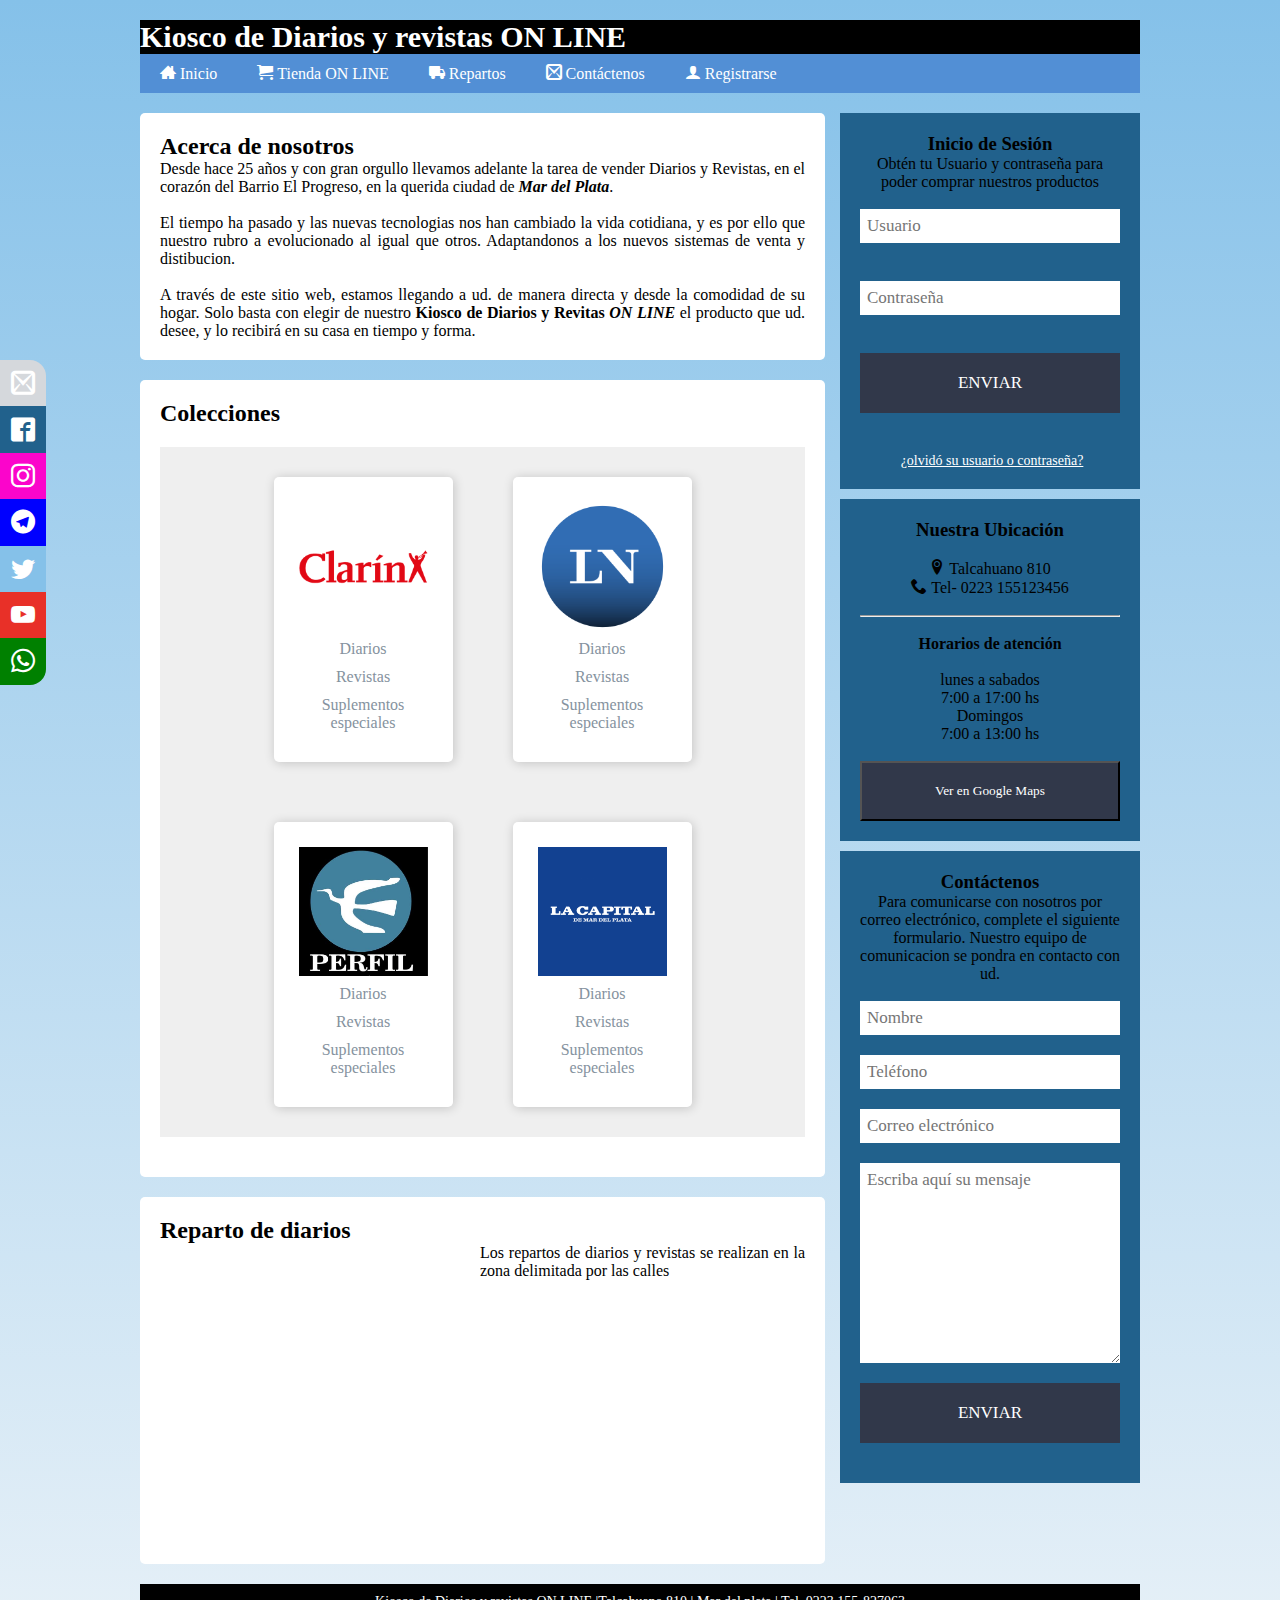
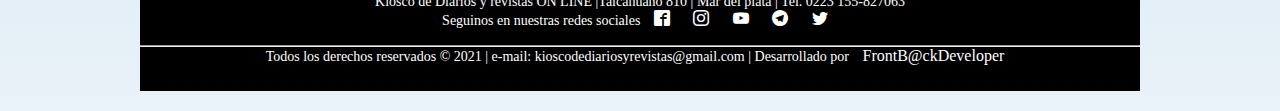
<file: index.html>
<!DOCTYPE html>
<html lang="en">
<head>
	<meta charset="UTF-8">
	<title>Kiosko virtual</title>
	<link rel="stylesheet" href="font.css">
	<link rel="stylesheet" type="text/css" href="estilos.css">
</head>
<body>
	<header>
		
		<div class="titulo">
			<h1>Kiosco de Diarios y revistas ON LINE</h1>
		</div>	
		<nav>
			<ul>
			    <li><a href="#reseña-historica"><span class="icon-home3"></span> Inicio</a></li>
			    <li><a href="#colecciones"><span class="icon-cart"></span> Tienda ON LINE</a></li>
			    <li><a href="#repartos"><span class="icon-truck"></span> Repartos</a></li>
			    <li><a href="#contacto"><span class="icon-mail2"></span> Contáctenos</a></li>
			    <li><a href="login.html"><span class="icon-user"></span> Registrarse</a></li>

			</ul>
		</nav>
		
	</header>
	<section>
		<div class="social-bar">
			<a href="mailto:gustavodbeltran@gmail.com" class="icon icon-mail2"  target="_blank"></a>
			<a href="https://es-la.facebook.com/" class="icon icon-facebook2"  target="_blank"></a>
			<a href="https://www.instagram.com/?hl=es" class="icon icon-instagram"target="_blank"></a>
			<a href="https://www.youtube.com/" class="icon icon-telegram"  target="_blank"></a>
			<a href="https://www.youtube.com/" class="icon icon-twitter"  target="_blank"></a>
			<a href="https://www.youtube.com/" class="icon icon-youtube"  target="_blank"></a>
			<a href="https://web.whatsapp.com/" class="icon icon-whatsapp"  target="_blank"></a>
		</div>
	</section>

	<section class="main">
		<section class="articles">
			<article id="reseña-historica">
				<h2>Acerca de nosotros</h2>
				<p>Desde hace 25 años y con gran orgullo llevamos adelante la tarea de vender Diarios y Revistas, en el corazón del Barrio El Progreso, en la querida ciudad de <strong><em>Mar del Plata</em></strong>.</p><br>
				<p>El tiempo ha pasado y las nuevas tecnologias nos han cambiado la vida cotidiana, y es por ello 
				que nuestro rubro a evolucionado al igual que otros. Adaptandonos a los nuevos sistemas de venta y distibucion.</p><br>
				<p>A través de este sitio web, estamos llegando a ud. de manera directa y desde la comodidad de su hogar. Solo basta con elegir de nuestro <strong>Kiosco de Diarios y Revitas <em>ON LINE</em></strong> el producto que ud. desee, y lo recibirá en su casa en tiempo y forma.</p>
			</article>

			<article id="colecciones">
				<h2>Colecciones</h2>
				<div class="contenedor">
					<div class="tarjeta">
						<a href="clarin.html"><img id="clarin" src="imagenes/logos/logo-clarin.png" alt="Logo editorial"></a>
						
						<ul>
							<li>Diarios</li>
							<li>Revistas</li>
							<li>Suplementos especiales</li>
						</ul>
					</div>
					
					<div class="tarjeta">
						<a href="lanacion.html"><img id="la-nacion" src="imagenes/logos/logo-la-nacion.png"  alt="Logo editorial"></a>
					 	
					 	<ul>
							<li>Diarios</li>
							<li>Revistas</li>
							<li>Suplementos especiales</li>
						</ul>
					</div>

					<div class="tarjeta">
						<a href="perfil.html"><img id="perfil" src="imagenes/logos/logo-perfil.png" alt="Logo editorial"></a>
						
						<ul>
							<li>Diarios</li>
							<li>Revistas</li>
							<li>Suplementos especiales</li>
						</ul>
					</div>	

					<div class="tarjeta">
						<a href="lacapital.html"><img id="otra" src="imagenes/logos/lacapitalmdp.png" alt="Logo editorial"></a>
						
						<ul>
							<li>Diarios</li>
							<li>Revistas</li>
							<li>Suplementos especiales</li>
						</ul>
					</div>		
				</div>
			</article>
				
			<article id="repartos">
				<h2>Reparto de diarios</h2>
				<div class="mapa"><iframe src="https://www.google.com/maps/embed?pb=!1m18!1m12!1m3!1d3142.7952784592476!2d-57.57478438467501!3d-38.028551879713945!2m3!1f0!2f0!3f0!3m2!1i1024!2i768!4f13.1!3m3!1m2!1s0x9584de8dae83ab73%3A0x422f6598121aa01e!2sTalcahuano%20810%2C%20B7608BMR%20Mar%20del%20Plata%2C%20Provincia%20de%20Buenos%20Aires!5e0!3m2!1ses-419!2sar!4v1635591269190!5m2!1ses-419!2sar" width="400" height="300" style="border:0;" allowfullscreen="" loading="lazy"></iframe>
					<p>Los repartos de diarios y revistas se realizan en la zona delimitada por las calles </p></div>
				
			</article>

		</section>

			
		<aside class="principal">
			<div class="formulario">
			<h3>Inicio de Sesión</h3>
			<p>Obtén tu Usuario y contraseña para poder comprar nuestros productos</p><br>
				<form action="" method="post">
		        	<input type="text" name="Usuario" id="usuario" placeholder="Usuario">
		        	<label for="usuario"></label>
		        	<input type="password" name="contraseña" id="contrasenia" placeholder="Contraseña">
		        	<label for="contrasenia"></label>
		        	<input type="button" value="ENVIAR" id="boton"><br>
		        	<label for="boton"></label>
		        	<a id="link-inicio-de-sesion" href="">¿olvidó su usuario o contraseña?</a>
      			 </form>
    		</div>
			
		</aside>
		<aside id="ubicacion">
			<h3>Nuestra Ubicación</h3><br>
			<p><span class="icon-location2"></span> Talcahuano 810</p>
			<p><span class="icon-phone"></span> Tel- 0223 155123456</p><br><hr><br>
			<h4>Horarios de atención</h4><br>
			<p>lunes a sabados</p>
			<p>7:00 a 17:00 hs</p>
			<p>Domingos</p>
			<p>7:00 a 13:00 hs</p><br>
			<button><a href="https://goo.gl/maps/U3btjPP51TxRwu1b6" target="_blank">Ver en Google Maps</a></button><br>
		</aside>

		<aside id="contacto">
			<div class="formulario">
			<h3>Contáctenos</h3>
			<p>Para comunicarse con nosotros por correo electrónico, complete el siguiente formulario. Nuestro equipo de comunicacion se pondra en contacto con ud.</p><br>
				<form action="">
		        	<input type="text" name="Nombre" placeholder="Nombre">
		        	<input type="text" name="Telefono" placeholder="Teléfono">
		        	<input type="email" name="Correo" placeholder="Correo electrónico">
		        	<textarea name="mensaje" placeholder="Escriba aquí su mensaje" cols="30" rows="10"></textarea>
		        	<input type="button" value="ENVIAR" id="boton">

      			 </form>
    		</div>
		</aside>
	</section>
	
	<footer>
	<p class="piedepagina">Kiosco de Diarios y revistas ON LINE |Talcahuano 810 | Mar del plata | Tel. 0223 155-827063</p>
	<p>Seguinos en nuestras redes sociales 
			<a href="https://es-la.facebook.com/"><span class="icon-facebook2" target="_blank"></span></a>
			<a href="https://www.instagram.com/?hl=es"><span class="icon-instagram" target="_blank"></span></a>
			<a href="https://www.youtube.com/"><span class="icon-youtube" target="_blank"></span></a>
			<a href="https://www.youtube.com/"><span class="icon-telegram"  target="_blank"></span></a>
			<a href="https://www.youtube.com/"><span class="icon-twitter"  target="_blank"></span></a><br><br><hr>
	  Todos los derechos reservados &#169 2021 | e-mail: kioscodediariosyrevistas@gmail.com | Desarrollado por <a href="#">FrontB@ckDeveloper</a>
	</p><br>
	</footer>

</body>
</html>
</file>
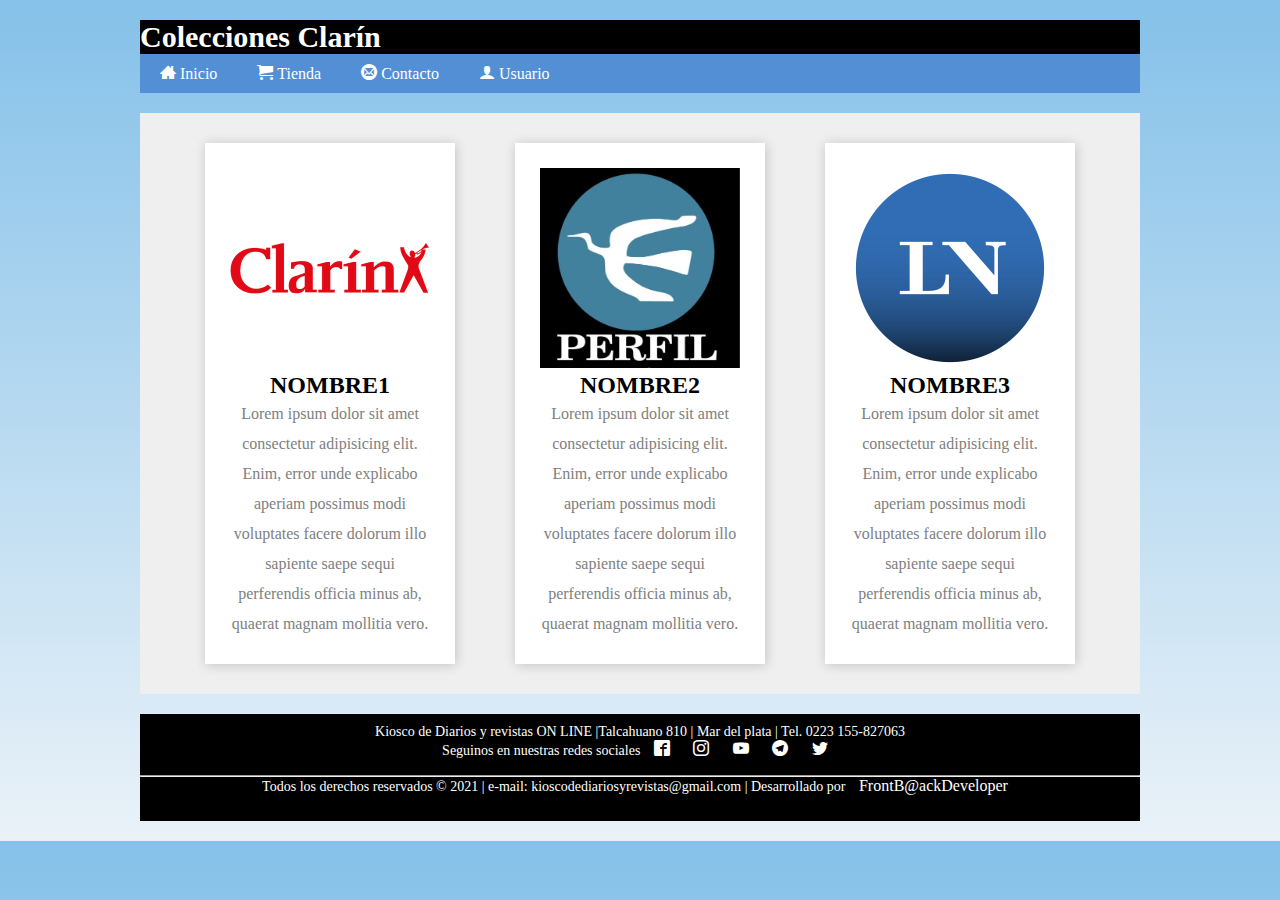
<file: clarin.html>
<!DOCTYPE html>
<html lang="en">
<head>
	<meta charset="UTF-8">
	<meta name="viewport" content="width=device-width, initial-scale=1.0">
	<link rel="stylesheet" href="font.css">
	<link rel="stylesheet" href="estilos.css">
	<title>Colecciones Clarin</title>
</head>
<body>
	<header>
		<div class="titulo">
			<h1>Colecciones Clarín</h1>
		</div>	
		<nav>
			<ul>
			    <li><a href="index.html"><span class="icon-home3"></span> Inicio</a></li>
			    <li><a href="#"><span class="icon-cart"></span> Tienda</a></li>
			    <li><a href="#"><span class="icon-mail4"></span> Contacto</a></li>
			    <li><a href="#"><span class="icon-user"></span> Usuario</a></li>
			</ul>
		</nav>
	</header>

	<section id="tarjeta-colecciones">
		<div class="tarjeta-colecciones">
			<img src="imagenes/logos/logo-clarin.png" alt="Logotipo Clarin">
			<h2 class="colecciones">NOMBRE1</h2>
			<p class="parrafo-colecciones">Lorem ipsum dolor sit amet consectetur adipisicing elit. Enim, error unde explicabo aperiam possimus modi voluptates facere dolorum illo sapiente saepe sequi perferendis officia minus ab, quaerat magnam mollitia vero.</p>	
		</div>
		
		<div class="tarjeta-colecciones">
			<img src="imagenes/logos/logo-perfil.png" alt="Logotipo Perfil">
			<h2 class="colecciones">NOMBRE2</h2>
			<p class="parrafo-colecciones">Lorem ipsum dolor sit amet consectetur adipisicing elit. Enim, error unde explicabo aperiam possimus modi voluptates facere dolorum illo sapiente saepe sequi perferendis officia minus ab, quaerat magnam mollitia vero.</p>	
		</div>

		<div class="tarjeta-colecciones">
			<img src="imagenes/logos/logo-la-nacion.png" alt="Logotipo La Nación">
			<h2 class="colecciones">NOMBRE3</h2>
			<p class="parrafo-colecciones">Lorem ipsum dolor sit amet consectetur adipisicing elit. Enim, error unde explicabo aperiam possimus modi voluptates facere dolorum illo sapiente saepe sequi perferendis officia minus ab, quaerat magnam mollitia vero.</p>	
		</div>
		
	</section>

	<footer>
	<p class="piedepagina">Kiosco de Diarios y revistas ON LINE |Talcahuano 810 | Mar del plata | Tel. 0223 155-827063</p>
	<p>Seguinos en nuestras redes sociales 
			<a href="https://es-la.facebook.com/"><span class="icon-facebook2" target="_blank"></span></a>
			<a href="https://www.instagram.com/?hl=es"><span class="icon-instagram" target="_blank"></span></a>
			<a href="https://www.youtube.com/"><span class="icon-youtube" target="_blank"></span></a>
			<a href="https://www.youtube.com/"><span class="icon-telegram"  target="_blank"></span></a>
			<a href="https://www.youtube.com/"><span class="icon-twitter"  target="_blank"></span></a><br><br><hr>
	  Todos los derechos reservados &#169 2021 | e-mail: kioscodediariosyrevistas@gmail.com | Desarrollado por <a href="../portfolio/index.html">FrontB@ackDeveloper</a>
	</p><br>
	</footer>
	
</body>
</html>
</file>
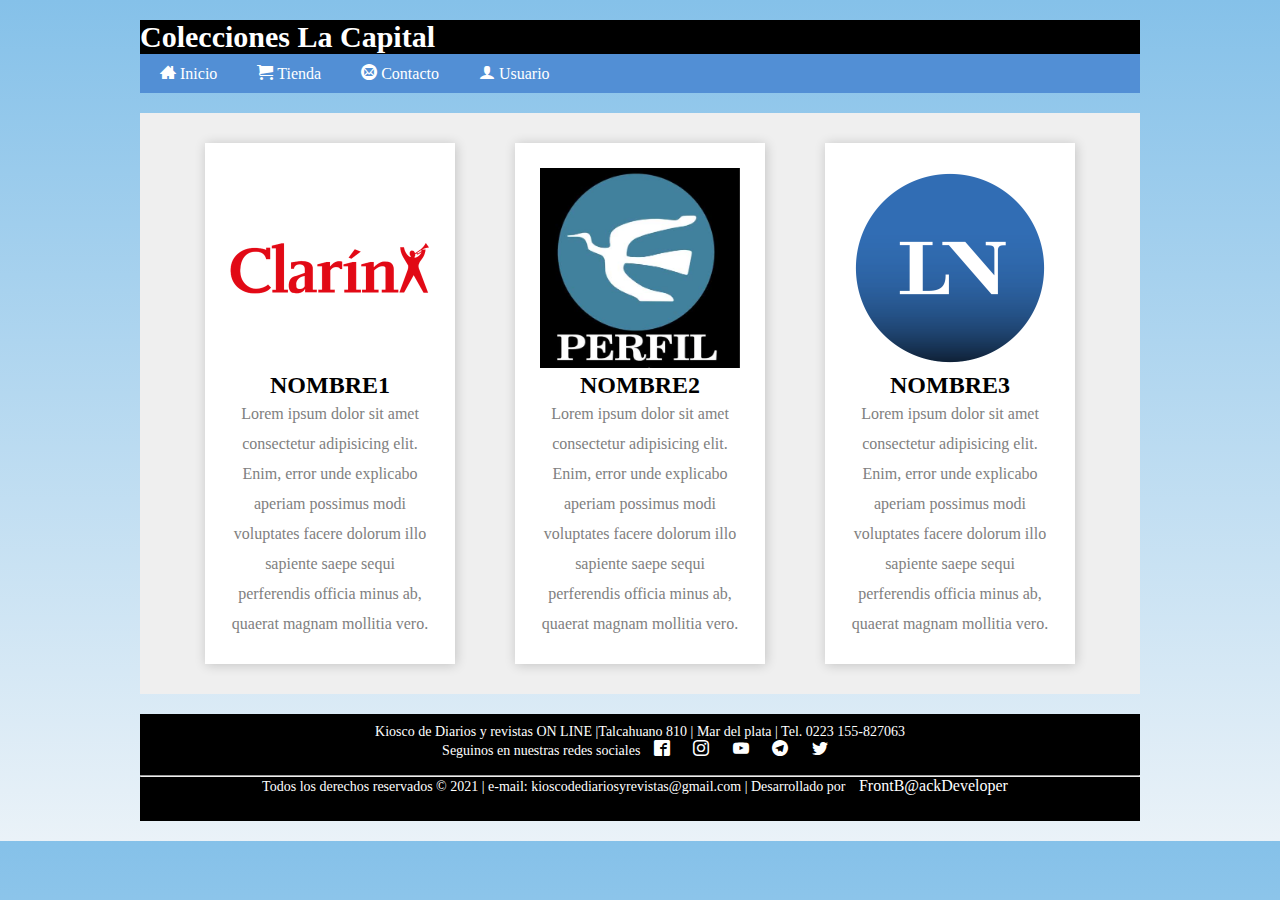
<file: lacapital.html>
<!DOCTYPE html>
<html lang="en">
<head>
	<meta charset="UTF-8">
	<meta name="viewport" content="width=device-width, initial-scale=1.0">
	<link rel="stylesheet" href="font.css">
	<link rel="stylesheet" href="estilos.css">
	<title>Colecciones Clarin</title>
</head>
<body>
	<header>
		<div class="titulo">
			<h1>Colecciones La Capital</h1>
		</div>	
		<nav>
			<ul>
			    <li><a href="index.html"><span class="icon-home3"></span> Inicio</a></li>
			    <li><a href="#"><span class="icon-cart"></span> Tienda</a></li>
			    <li><a href="#"><span class="icon-mail4"></span> Contacto</a></li>
			    <li><a href="#"><span class="icon-user"></span> Usuario</a></li>

			</ul>
		</nav>
	</header>

	<section id="tarjeta-colecciones">
		<div class="tarjeta-colecciones">
			<img src="imagenes/logos/logo-clarin.png" alt="Logotipo Clarin">
			<h2 class="colecciones">NOMBRE1</h2>
			<p class="parrafo-colecciones">Lorem ipsum dolor sit amet consectetur adipisicing elit. Enim, error unde explicabo aperiam possimus modi voluptates facere dolorum illo sapiente saepe sequi perferendis officia minus ab, quaerat magnam mollitia vero.</p>	
		</div>
		
		<div class="tarjeta-colecciones">
			<img src="imagenes/logos/logo-perfil.png" alt="Logotipo Perfil">
			<h2 class="colecciones">NOMBRE2</h2>
			<p class="parrafo-colecciones">Lorem ipsum dolor sit amet consectetur adipisicing elit. Enim, error unde explicabo aperiam possimus modi voluptates facere dolorum illo sapiente saepe sequi perferendis officia minus ab, quaerat magnam mollitia vero.</p>	
		</div>

		<div class="tarjeta-colecciones">
			<img src="imagenes/logos/logo-la-nacion.png" alt="Logotipo La Nación">
			<h2 class="colecciones">NOMBRE3</h2>
			<p class="parrafo-colecciones">Lorem ipsum dolor sit amet consectetur adipisicing elit. Enim, error unde explicabo aperiam possimus modi voluptates facere dolorum illo sapiente saepe sequi perferendis officia minus ab, quaerat magnam mollitia vero.</p>	
		</div>
		
	</section>

	<footer>
	<p class="piedepagina">Kiosco de Diarios y revistas ON LINE |Talcahuano 810 | Mar del plata | Tel. 0223 155-827063</p>
	<p>Seguinos en nuestras redes sociales 
			<a href="https://es-la.facebook.com/"><span class="icon-facebook2" target="_blank"></span></a>
			<a href="https://www.instagram.com/?hl=es"><span class="icon-instagram" target="_blank"></span></a>
			<a href="https://www.youtube.com/"><span class="icon-youtube" target="_blank"></span></a>
			<a href="https://www.youtube.com/"><span class="icon-telegram"  target="_blank"></span></a>
			<a href="https://www.youtube.com/"><span class="icon-twitter"  target="_blank"></span></a><br><br><hr>
	  Todos los derechos reservados &#169 2021 | e-mail: kioscodediariosyrevistas@gmail.com | Desarrollado por <a href="../portfolio/index.html" target="_blank">FrontB@ackDeveloper</a>
	</p><br>
	</footer>
	
</body>
</html>
</file>
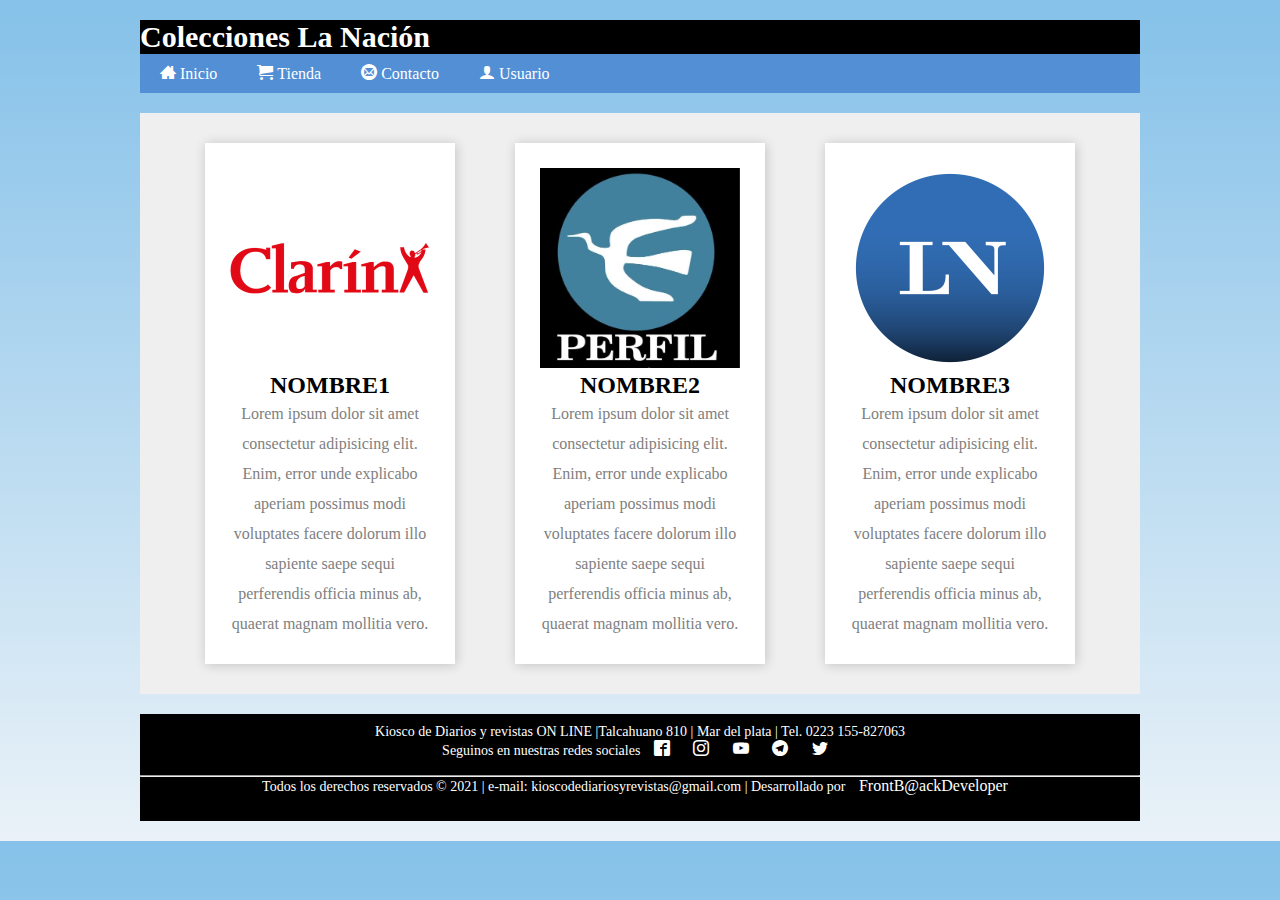
<file: lanacion.html>
<!DOCTYPE html>
<html lang="en">
<head>
	<meta charset="UTF-8">
	<meta name="viewport" content="width=device-width, initial-scale=1.0">
	<link rel="stylesheet" href="font.css">
	<link rel="stylesheet" href="estilos.css">
	<title>Colecciones Clarin</title>
</head>
<body>
	<header>
		<div class="titulo">
			<h1>Colecciones La Nación</h1>
		</div>	
		<nav>
			<ul>
			    <li><a href="index.html"><span class="icon-home3"></span> Inicio</a></li>
			    <li><a href="#"><span class="icon-cart"></span> Tienda</a></li>
			    <li><a href="#"><span class="icon-mail4"></span> Contacto</a></li>
			    <li><a href="#"><span class="icon-user"></span> Usuario</a></li>
			</ul>
		</nav>
	</header>

	<section id="tarjeta-colecciones">
		<div class="tarjeta-colecciones">
			<img src="imagenes/logos/logo-clarin.png" alt="Logotipo Clarin">
			<h2 class="colecciones">NOMBRE1</h2>
			<p class="parrafo-colecciones">Lorem ipsum dolor sit amet consectetur adipisicing elit. Enim, error unde explicabo aperiam possimus modi voluptates facere dolorum illo sapiente saepe sequi perferendis officia minus ab, quaerat magnam mollitia vero.</p>	
		</div>
		
		<div class="tarjeta-colecciones">
			<img src="imagenes/logos/logo-perfil.png" alt="Logotipo Perfil">
			<h2 class="colecciones">NOMBRE2</h2>
			<p class="parrafo-colecciones">Lorem ipsum dolor sit amet consectetur adipisicing elit. Enim, error unde explicabo aperiam possimus modi voluptates facere dolorum illo sapiente saepe sequi perferendis officia minus ab, quaerat magnam mollitia vero.</p>	
		</div>

		<div class="tarjeta-colecciones">
			<img src="imagenes/logos/logo-la-nacion.png" alt="Logotipo La Nación">
			<h2 class="colecciones">NOMBRE3</h2>
			<p class="parrafo-colecciones">Lorem ipsum dolor sit amet consectetur adipisicing elit. Enim, error unde explicabo aperiam possimus modi voluptates facere dolorum illo sapiente saepe sequi perferendis officia minus ab, quaerat magnam mollitia vero.</p>	
		</div>
		
	</section>

	<footer>
	<p class="piedepagina">Kiosco de Diarios y revistas ON LINE |Talcahuano 810 | Mar del plata | Tel. 0223 155-827063</p>
	<p>Seguinos en nuestras redes sociales 
			<a href="https://es-la.facebook.com/"><span class="icon-facebook2" target="_blank"></span></a>
			<a href="https://www.instagram.com/?hl=es"><span class="icon-instagram" target="_blank"></span></a>
			<a href="https://www.youtube.com/"><span class="icon-youtube" target="_blank"></span></a>
			<a href="https://www.youtube.com/"><span class="icon-telegram"  target="_blank"></span></a>
			<a href="https://www.youtube.com/"><span class="icon-twitter"  target="_blank"></span></a><br><br><hr>
	  Todos los derechos reservados &#169 2021 | e-mail: kioscodediariosyrevistas@gmail.com | Desarrollado por <a href="../portfolio/index.html">FrontB@ackDeveloper</a>
	</p><br>
	</footer>
	
</body>
</html>
</file>
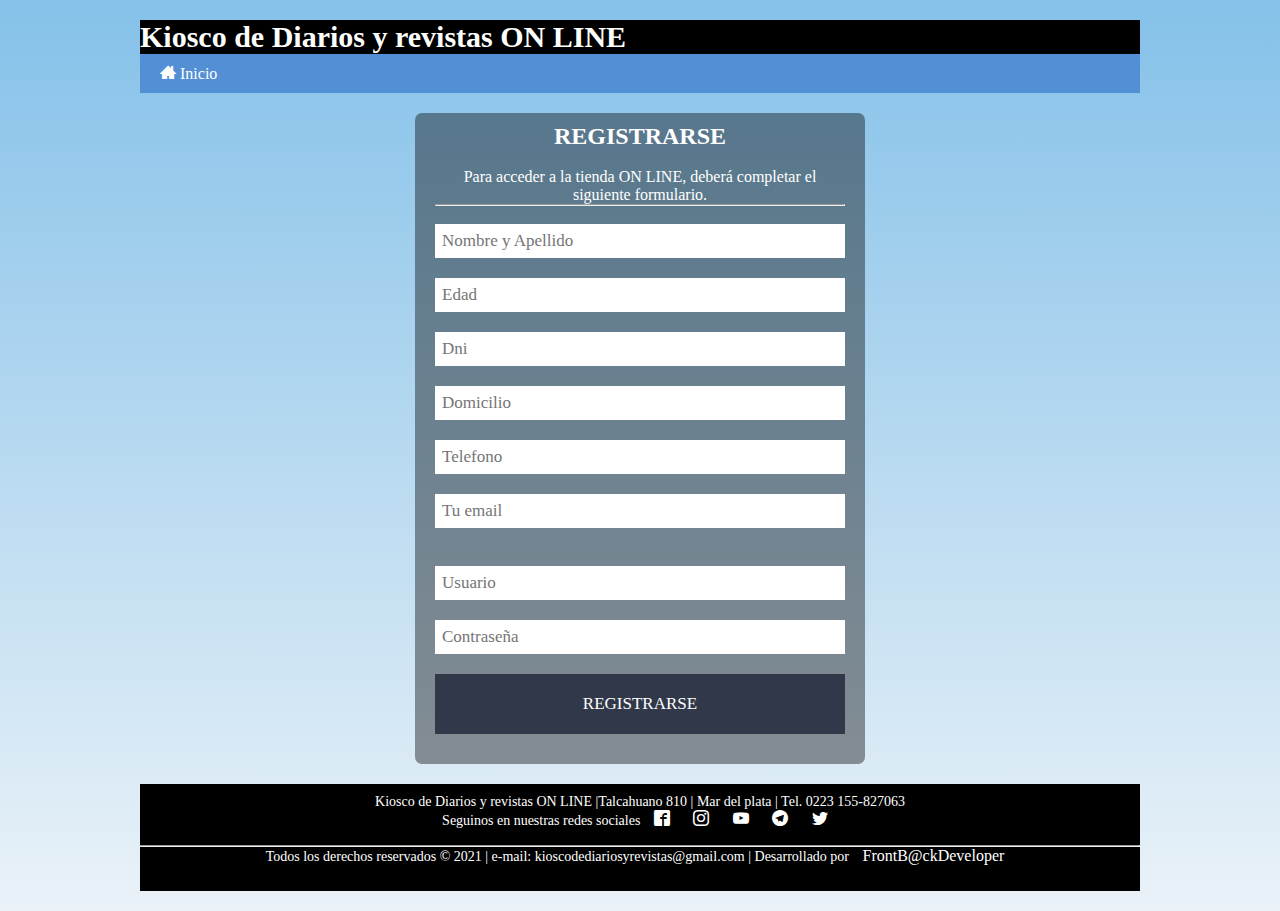
<file: login.html>
<!DOCTYPE html>
<html lang="en">
<head>
	<meta charset="UTF-8">
	<link rel="stylesheet" href="font.css">
	<link rel="stylesheet" href="estilos.css">
	<title>Registrarse</title>
	</head>
<body>
	<header>
		<div class="titulo">
			<h1>Kiosco de Diarios y revistas ON LINE</h1>
		</div>	
		<nav>
			<ul>
			    <li><a href="index.html"><span class="icon-home3"></span> Inicio</a></li>			  
			</ul>
		</nav>
		
	</header>
		
	<div class="contenedor-login" id="contenedor-login">
		<h2 class="titulologin">REGISTRARSE</h2><br>
		<p class="parrafologin">Para acceder a la tienda ON LINE, deberá completar el siguiente formulario.</p>
		<hr><br>
        <form action="" method="post">
        	<input  type="text" name="Nombre" placeholder="Nombre y Apellido">
        	<input  type="text" name="Edad" placeholder="Edad">
        	<input  type="text" name="Dni" placeholder="Dni">
        	<input  type="text" name="Domicilio" placeholder="Domicilio">
        	<input  type="text" name="Telefono" placeholder="Telefono">
        	<input  type="email" name="Correo" placeholder="Tu email">   <br>
        	<input  type="text" name="Usuario" placeholder="Usuario">
        	<input  type="password" name="Pasword" placeholder="Contraseña">
        	
        	<input type="button" value="REGISTRARSE" id="boton">
        </form>
	</div>
	
	<footer>
	<p class="piedepagina">Kiosco de Diarios y revistas ON LINE |Talcahuano 810 | Mar del plata | Tel. 0223 155-827063</p>
	<p>Seguinos en nuestras redes sociales 
			<a href="https://es-la.facebook.com/"><span class="icon-facebook2" target="_blank"></span></a>
			<a href="https://www.instagram.com/?hl=es"><span class="icon-instagram" target="_blank"></span></a>
			<a href="https://www.youtube.com/"><span class="icon-youtube" target="_blank"></span></a>
			<a href="https://www.youtube.com/"><span class="icon-telegram"  target="_blank"></span></a>
			<a href="https://www.youtube.com/"><span class="icon-twitter"  target="_blank"></span></a><br><br><hr>
	  Todos los derechos reservados &#169 2021 | e-mail: kioscodediariosyrevistas@gmail.com | Desarrollado por <a href="#">FrontB@ckDeveloper</a>
	</p><br>
	</footer>
</body>
</html>
</file>
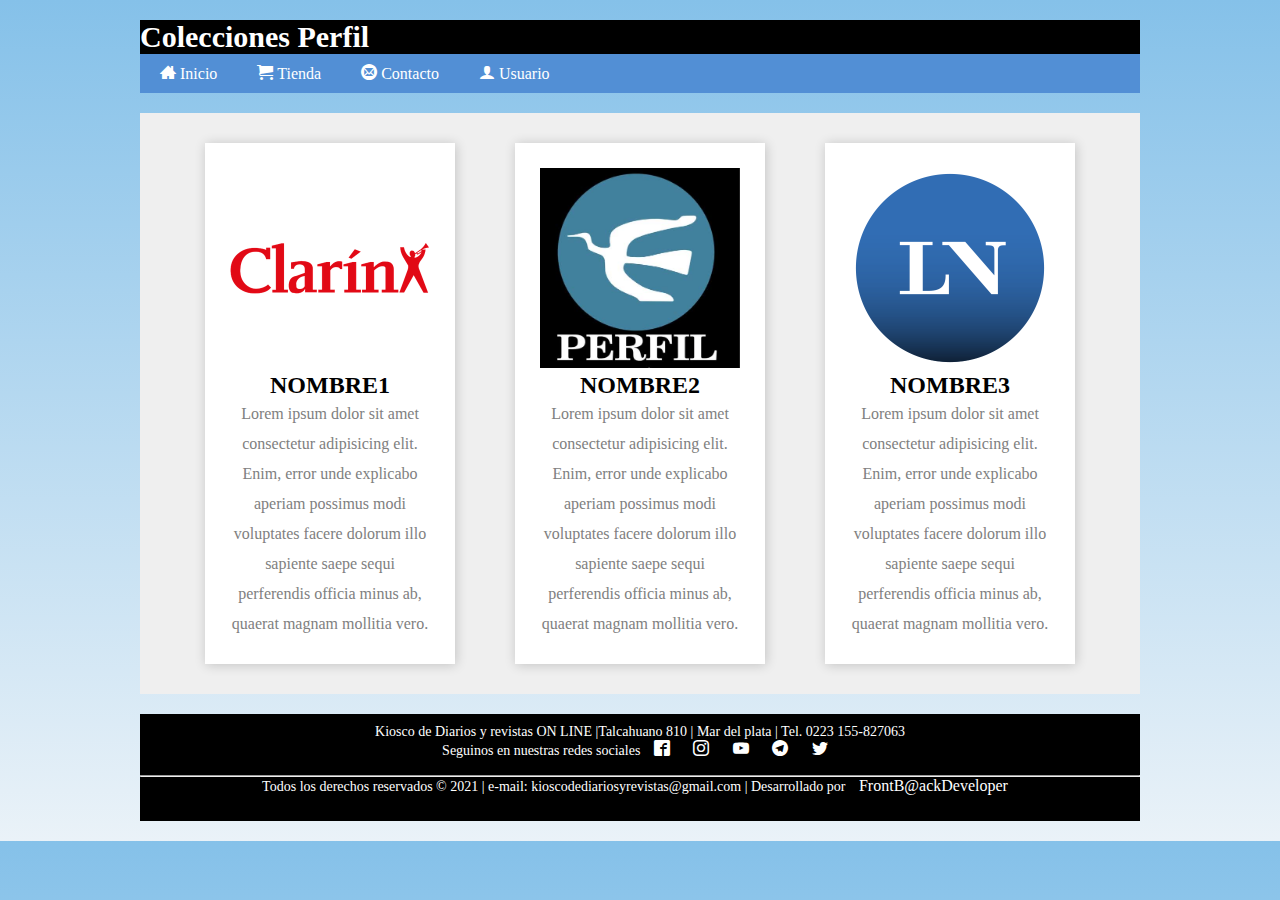
<file: perfil.html>
<!DOCTYPE html>
<html lang="en">
<head>
	<meta charset="UTF-8">
	<meta name="viewport" content="width=device-width, initial-scale=1.0">
	<link rel="stylesheet" href="font.css">
	<link rel="stylesheet" href="estilos.css">
	<title>Colecciones Clarin</title>
</head>
<body>
	<header>
		<div class="titulo">
			<h1>Colecciones Perfil</h1>
		</div>	
		<nav>
			<ul>
			    <li><a href="index.html"><span class="icon-home3"></span> Inicio</a></li>
			    <li><a href="#"><span class="icon-cart"></span> Tienda</a></li>
			    <li><a href="#"><span class="icon-mail4"></span> Contacto</a></li>
			    <li><a href="#"><span class="icon-user"></span> Usuario</a></li>
			</ul>
		</nav>
	</header>

	<section id="tarjeta-colecciones">
		<div class="tarjeta-colecciones">
			<img src="imagenes/logos/logo-clarin.png" alt="Logotipo Clarin">
			<h2 class="colecciones">NOMBRE1</h2>
			<p class="parrafo-colecciones">Lorem ipsum dolor sit amet consectetur adipisicing elit. Enim, error unde explicabo aperiam possimus modi voluptates facere dolorum illo sapiente saepe sequi perferendis officia minus ab, quaerat magnam mollitia vero.</p>	
		</div>
		
		<div class="tarjeta-colecciones">
			<img src="imagenes/logos/logo-perfil.png" alt="Logotipo Perfil">
			<h2 class="colecciones">NOMBRE2</h2>
			<p class="parrafo-colecciones">Lorem ipsum dolor sit amet consectetur adipisicing elit. Enim, error unde explicabo aperiam possimus modi voluptates facere dolorum illo sapiente saepe sequi perferendis officia minus ab, quaerat magnam mollitia vero.</p>	
		</div>

		<div class="tarjeta-colecciones">
			<img src="imagenes/logos/logo-la-nacion.png" alt="Logotipo La Nación">
			<h2 class="colecciones">NOMBRE3</h2>
			<p class="parrafo-colecciones">Lorem ipsum dolor sit amet consectetur adipisicing elit. Enim, error unde explicabo aperiam possimus modi voluptates facere dolorum illo sapiente saepe sequi perferendis officia minus ab, quaerat magnam mollitia vero.</p>	
		</div>
		
	</section>

	<footer>
	<p class="piedepagina">Kiosco de Diarios y revistas ON LINE |Talcahuano 810 | Mar del plata | Tel. 0223 155-827063</p>
	<p>Seguinos en nuestras redes sociales 
			<a href="https://es-la.facebook.com/"><span class="icon-facebook2" target="_blank"></span></a>
			<a href="https://www.instagram.com/?hl=es"><span class="icon-instagram" target="_blank"></span></a>
			<a href="https://www.youtube.com/"><span class="icon-youtube" target="_blank"></span></a>
			<a href="https://www.youtube.com/"><span class="icon-telegram"  target="_blank"></span></a>
			<a href="https://www.youtube.com/"><span class="icon-twitter"  target="_blank"></span></a><br><br><hr>
	  Todos los derechos reservados &#169 2021 | e-mail: kioscodediariosyrevistas@gmail.com | Desarrollado por <a href="../portfolio/index.html">FrontB@ackDeveloper</a>
	</p><br>
	</footer>
	
</body>
</html>
</file>
<file: font.css>
@font-face {
  font-family: 'icomoon';
  src:  url('fonts/icomoon.eot?ar2jnz');
  src:  url('fonts/icomoon.eot?ar2jnz#iefix') format('embedded-opentype'),
    url('fonts/icomoon.ttf?ar2jnz') format('truetype'),
    url('fonts/icomoon.woff?ar2jnz') format('woff'),
    url('fonts/icomoon.svg?ar2jnz#icomoon') format('svg');
  font-weight: normal;
  font-style: normal;
  font-display: block;
}

[class^="icon-"], [class*=" icon-"] {
  /* use !important to prevent issues with browser extensions that change fonts */
  font-family: 'icomoon' !important;
  speak: never;
  font-style: normal;
  font-weight: normal;
  font-variant: normal;
  text-transform: none;
  line-height: 1;

  /* Better Font Rendering =========== */
  -webkit-font-smoothing: antialiased;
  -moz-osx-font-smoothing: grayscale;
}

.icon-home:before {
  content: "\e900";
}
.icon-home2:before {
  content: "\e901";
}
.icon-home3:before {
  content: "\e902";
}
.icon-office:before {
  content: "\e903";
}
.icon-newspaper:before {
  content: "\e904";
}
.icon-pencil:before {
  content: "\e905";
}
.icon-pencil2:before {
  content: "\e906";
}
.icon-quill:before {
  content: "\e907";
}
.icon-pen:before {
  content: "\e908";
}
.icon-blog:before {
  content: "\e909";
}
.icon-eyedropper:before {
  content: "\e90a";
}
.icon-droplet:before {
  content: "\e90b";
}
.icon-paint-format:before {
  content: "\e90c";
}
.icon-image:before {
  content: "\e90d";
}
.icon-images:before {
  content: "\e90e";
}
.icon-camera:before {
  content: "\e90f";
}
.icon-headphones:before {
  content: "\e910";
}
.icon-music:before {
  content: "\e911";
}
.icon-play:before {
  content: "\e912";
}
.icon-film:before {
  content: "\e913";
}
.icon-video-camera:before {
  content: "\e914";
}
.icon-dice:before {
  content: "\e915";
}
.icon-pacman:before {
  content: "\e916";
}
.icon-spades:before {
  content: "\e917";
}
.icon-clubs:before {
  content: "\e918";
}
.icon-diamonds:before {
  content: "\e919";
}
.icon-bullhorn:before {
  content: "\e91a";
}
.icon-connection:before {
  content: "\e91b";
}
.icon-podcast:before {
  content: "\e91c";
}
.icon-feed:before {
  content: "\e91d";
}
.icon-mic:before {
  content: "\e91e";
}
.icon-book:before {
  content: "\e91f";
}
.icon-books:before {
  content: "\e920";
}
.icon-library:before {
  content: "\e921";
}
.icon-file-text:before {
  content: "\e922";
}
.icon-profile:before {
  content: "\e923";
}
.icon-file-empty:before {
  content: "\e924";
}
.icon-files-empty:before {
  content: "\e925";
}
.icon-file-text2:before {
  content: "\e926";
}
.icon-file-picture:before {
  content: "\e927";
}
.icon-file-music:before {
  content: "\e928";
}
.icon-file-play:before {
  content: "\e929";
}
.icon-file-video:before {
  content: "\e92a";
}
.icon-file-zip:before {
  content: "\e92b";
}
.icon-copy:before {
  content: "\e92c";
}
.icon-paste:before {
  content: "\e92d";
}
.icon-stack:before {
  content: "\e92e";
}
.icon-folder:before {
  content: "\e92f";
}
.icon-folder-open:before {
  content: "\e930";
}
.icon-folder-plus:before {
  content: "\e931";
}
.icon-folder-minus:before {
  content: "\e932";
}
.icon-folder-download:before {
  content: "\e933";
}
.icon-folder-upload:before {
  content: "\e934";
}
.icon-price-tag:before {
  content: "\e935";
}
.icon-price-tags:before {
  content: "\e936";
}
.icon-barcode:before {
  content: "\e937";
}
.icon-qrcode:before {
  content: "\e938";
}
.icon-ticket:before {
  content: "\e939";
}
.icon-cart:before {
  content: "\e93a";
}
.icon-coin-dollar:before {
  content: "\e93b";
}
.icon-coin-euro:before {
  content: "\e93c";
}
.icon-coin-pound:before {
  content: "\e93d";
}
.icon-coin-yen:before {
  content: "\e93e";
}
.icon-credit-card:before {
  content: "\e93f";
}
.icon-calculator:before {
  content: "\e940";
}
.icon-lifebuoy:before {
  content: "\e941";
}
.icon-phone:before {
  content: "\e942";
}
.icon-phone-hang-up:before {
  content: "\e943";
}
.icon-address-book:before {
  content: "\e944";
}
.icon-envelop:before {
  content: "\e945";
}
.icon-pushpin:before {
  content: "\e946";
}
.icon-location:before {
  content: "\e947";
}
.icon-location2:before {
  content: "\e948";
}
.icon-compass:before {
  content: "\e949";
}
.icon-compass2:before {
  content: "\e94a";
}
.icon-map:before {
  content: "\e94b";
}
.icon-map2:before {
  content: "\e94c";
}
.icon-history:before {
  content: "\e94d";
}
.icon-clock:before {
  content: "\e94e";
}
.icon-clock2:before {
  content: "\e94f";
}
.icon-alarm:before {
  content: "\e950";
}
.icon-bell:before {
  content: "\e951";
}
.icon-stopwatch:before {
  content: "\e952";
}
.icon-calendar:before {
  content: "\e953";
}
.icon-printer:before {
  content: "\e954";
}
.icon-keyboard:before {
  content: "\e955";
}
.icon-display:before {
  content: "\e956";
}
.icon-laptop:before {
  content: "\e957";
}
.icon-mobile:before {
  content: "\e958";
}
.icon-mobile2:before {
  content: "\e959";
}
.icon-tablet:before {
  content: "\e95a";
}
.icon-tv:before {
  content: "\e95b";
}
.icon-drawer:before {
  content: "\e95c";
}
.icon-drawer2:before {
  content: "\e95d";
}
.icon-box-add:before {
  content: "\e95e";
}
.icon-box-remove:before {
  content: "\e95f";
}
.icon-download:before {
  content: "\e960";
}
.icon-upload:before {
  content: "\e961";
}
.icon-floppy-disk:before {
  content: "\e962";
}
.icon-drive:before {
  content: "\e963";
}
.icon-database:before {
  content: "\e964";
}
.icon-undo:before {
  content: "\e965";
}
.icon-redo:before {
  content: "\e966";
}
.icon-undo2:before {
  content: "\e967";
}
.icon-redo2:before {
  content: "\e968";
}
.icon-forward:before {
  content: "\e969";
}
.icon-reply:before {
  content: "\e96a";
}
.icon-bubble:before {
  content: "\e96b";
}
.icon-bubbles:before {
  content: "\e96c";
}
.icon-bubbles2:before {
  content: "\e96d";
}
.icon-bubble2:before {
  content: "\e96e";
}
.icon-bubbles3:before {
  content: "\e96f";
}
.icon-bubbles4:before {
  content: "\e970";
}
.icon-user:before {
  content: "\e971";
}
.icon-users:before {
  content: "\e972";
}
.icon-user-plus:before {
  content: "\e973";
}
.icon-user-minus:before {
  content: "\e974";
}
.icon-user-check:before {
  content: "\e975";
}
.icon-user-tie:before {
  content: "\e976";
}
.icon-quotes-left:before {
  content: "\e977";
}
.icon-quotes-right:before {
  content: "\e978";
}
.icon-hour-glass:before {
  content: "\e979";
}
.icon-spinner:before {
  content: "\e97a";
}
.icon-spinner2:before {
  content: "\e97b";
}
.icon-spinner3:before {
  content: "\e97c";
}
.icon-spinner4:before {
  content: "\e97d";
}
.icon-spinner5:before {
  content: "\e97e";
}
.icon-spinner6:before {
  content: "\e97f";
}
.icon-spinner7:before {
  content: "\e980";
}
.icon-spinner8:before {
  content: "\e981";
}
.icon-spinner9:before {
  content: "\e982";
}
.icon-spinner10:before {
  content: "\e983";
}
.icon-spinner11:before {
  content: "\e984";
}
.icon-binoculars:before {
  content: "\e985";
}
.icon-search:before {
  content: "\e986";
}
.icon-zoom-in:before {
  content: "\e987";
}
.icon-zoom-out:before {
  content: "\e988";
}
.icon-enlarge:before {
  content: "\e989";
}
.icon-shrink:before {
  content: "\e98a";
}
.icon-enlarge2:before {
  content: "\e98b";
}
.icon-shrink2:before {
  content: "\e98c";
}
.icon-key:before {
  content: "\e98d";
}
.icon-key2:before {
  content: "\e98e";
}
.icon-lock:before {
  content: "\e98f";
}
.icon-unlocked:before {
  content: "\e990";
}
.icon-wrench:before {
  content: "\e991";
}
.icon-equalizer:before {
  content: "\e992";
}
.icon-equalizer2:before {
  content: "\e993";
}
.icon-cog:before {
  content: "\e994";
}
.icon-cogs:before {
  content: "\e995";
}
.icon-hammer:before {
  content: "\e996";
}
.icon-magic-wand:before {
  content: "\e997";
}
.icon-aid-kit:before {
  content: "\e998";
}
.icon-bug:before {
  content: "\e999";
}
.icon-pie-chart:before {
  content: "\e99a";
}
.icon-stats-dots:before {
  content: "\e99b";
}
.icon-stats-bars:before {
  content: "\e99c";
}
.icon-stats-bars2:before {
  content: "\e99d";
}
.icon-trophy:before {
  content: "\e99e";
}
.icon-gift:before {
  content: "\e99f";
}
.icon-glass:before {
  content: "\e9a0";
}
.icon-glass2:before {
  content: "\e9a1";
}
.icon-mug:before {
  content: "\e9a2";
}
.icon-spoon-knife:before {
  content: "\e9a3";
}
.icon-leaf:before {
  content: "\e9a4";
}
.icon-rocket:before {
  content: "\e9a5";
}
.icon-meter:before {
  content: "\e9a6";
}
.icon-meter2:before {
  content: "\e9a7";
}
.icon-hammer2:before {
  content: "\e9a8";
}
.icon-fire:before {
  content: "\e9a9";
}
.icon-lab:before {
  content: "\e9aa";
}
.icon-magnet:before {
  content: "\e9ab";
}
.icon-bin:before {
  content: "\e9ac";
}
.icon-bin2:before {
  content: "\e9ad";
}
.icon-briefcase:before {
  content: "\e9ae";
}
.icon-airplane:before {
  content: "\e9af";
}
.icon-truck:before {
  content: "\e9b0";
}
.icon-road:before {
  content: "\e9b1";
}
.icon-accessibility:before {
  content: "\e9b2";
}
.icon-target:before {
  content: "\e9b3";
}
.icon-shield:before {
  content: "\e9b4";
}
.icon-power:before {
  content: "\e9b5";
}
.icon-switch:before {
  content: "\e9b6";
}
.icon-power-cord:before {
  content: "\e9b7";
}
.icon-clipboard:before {
  content: "\e9b8";
}
.icon-list-numbered:before {
  content: "\e9b9";
}
.icon-list:before {
  content: "\e9ba";
}
.icon-list2:before {
  content: "\e9bb";
}
.icon-tree:before {
  content: "\e9bc";
}
.icon-menu:before {
  content: "\e9bd";
}
.icon-menu2:before {
  content: "\e9be";
}
.icon-menu3:before {
  content: "\e9bf";
}
.icon-menu4:before {
  content: "\e9c0";
}
.icon-cloud:before {
  content: "\e9c1";
}
.icon-cloud-download:before {
  content: "\e9c2";
}
.icon-cloud-upload:before {
  content: "\e9c3";
}
.icon-cloud-check:before {
  content: "\e9c4";
}
.icon-download2:before {
  content: "\e9c5";
}
.icon-upload2:before {
  content: "\e9c6";
}
.icon-download3:before {
  content: "\e9c7";
}
.icon-upload3:before {
  content: "\e9c8";
}
.icon-sphere:before {
  content: "\e9c9";
}
.icon-earth:before {
  content: "\e9ca";
}
.icon-link:before {
  content: "\e9cb";
}
.icon-flag:before {
  content: "\e9cc";
}
.icon-attachment:before {
  content: "\e9cd";
}
.icon-eye:before {
  content: "\e9ce";
}
.icon-eye-plus:before {
  content: "\e9cf";
}
.icon-eye-minus:before {
  content: "\e9d0";
}
.icon-eye-blocked:before {
  content: "\e9d1";
}
.icon-bookmark:before {
  content: "\e9d2";
}
.icon-bookmarks:before {
  content: "\e9d3";
}
.icon-sun:before {
  content: "\e9d4";
}
.icon-contrast:before {
  content: "\e9d5";
}
.icon-brightness-contrast:before {
  content: "\e9d6";
}
.icon-star-empty:before {
  content: "\e9d7";
}
.icon-star-half:before {
  content: "\e9d8";
}
.icon-star-full:before {
  content: "\e9d9";
}
.icon-heart:before {
  content: "\e9da";
}
.icon-heart-broken:before {
  content: "\e9db";
}
.icon-man:before {
  content: "\e9dc";
}
.icon-woman:before {
  content: "\e9dd";
}
.icon-man-woman:before {
  content: "\e9de";
}
.icon-happy:before {
  content: "\e9df";
}
.icon-happy2:before {
  content: "\e9e0";
}
.icon-smile:before {
  content: "\e9e1";
}
.icon-smile2:before {
  content: "\e9e2";
}
.icon-tongue:before {
  content: "\e9e3";
}
.icon-tongue2:before {
  content: "\e9e4";
}
.icon-sad:before {
  content: "\e9e5";
}
.icon-sad2:before {
  content: "\e9e6";
}
.icon-wink:before {
  content: "\e9e7";
}
.icon-wink2:before {
  content: "\e9e8";
}
.icon-grin:before {
  content: "\e9e9";
}
.icon-grin2:before {
  content: "\e9ea";
}
.icon-cool:before {
  content: "\e9eb";
}
.icon-cool2:before {
  content: "\e9ec";
}
.icon-angry:before {
  content: "\e9ed";
}
.icon-angry2:before {
  content: "\e9ee";
}
.icon-evil:before {
  content: "\e9ef";
}
.icon-evil2:before {
  content: "\e9f0";
}
.icon-shocked:before {
  content: "\e9f1";
}
.icon-shocked2:before {
  content: "\e9f2";
}
.icon-baffled:before {
  content: "\e9f3";
}
.icon-baffled2:before {
  content: "\e9f4";
}
.icon-confused:before {
  content: "\e9f5";
}
.icon-confused2:before {
  content: "\e9f6";
}
.icon-neutral:before {
  content: "\e9f7";
}
.icon-neutral2:before {
  content: "\e9f8";
}
.icon-hipster:before {
  content: "\e9f9";
}
.icon-hipster2:before {
  content: "\e9fa";
}
.icon-wondering:before {
  content: "\e9fb";
}
.icon-wondering2:before {
  content: "\e9fc";
}
.icon-sleepy:before {
  content: "\e9fd";
}
.icon-sleepy2:before {
  content: "\e9fe";
}
.icon-frustrated:before {
  content: "\e9ff";
}
.icon-frustrated2:before {
  content: "\ea00";
}
.icon-crying:before {
  content: "\ea01";
}
.icon-crying2:before {
  content: "\ea02";
}
.icon-point-up:before {
  content: "\ea03";
}
.icon-point-right:before {
  content: "\ea04";
}
.icon-point-down:before {
  content: "\ea05";
}
.icon-point-left:before {
  content: "\ea06";
}
.icon-warning:before {
  content: "\ea07";
}
.icon-notification:before {
  content: "\ea08";
}
.icon-question:before {
  content: "\ea09";
}
.icon-plus:before {
  content: "\ea0a";
}
.icon-minus:before {
  content: "\ea0b";
}
.icon-info:before {
  content: "\ea0c";
}
.icon-cancel-circle:before {
  content: "\ea0d";
}
.icon-blocked:before {
  content: "\ea0e";
}
.icon-cross:before {
  content: "\ea0f";
}
.icon-checkmark:before {
  content: "\ea10";
}
.icon-checkmark2:before {
  content: "\ea11";
}
.icon-spell-check:before {
  content: "\ea12";
}
.icon-enter:before {
  content: "\ea13";
}
.icon-exit:before {
  content: "\ea14";
}
.icon-play2:before {
  content: "\ea15";
}
.icon-pause:before {
  content: "\ea16";
}
.icon-stop:before {
  content: "\ea17";
}
.icon-previous:before {
  content: "\ea18";
}
.icon-next:before {
  content: "\ea19";
}
.icon-backward:before {
  content: "\ea1a";
}
.icon-forward2:before {
  content: "\ea1b";
}
.icon-play3:before {
  content: "\ea1c";
}
.icon-pause2:before {
  content: "\ea1d";
}
.icon-stop2:before {
  content: "\ea1e";
}
.icon-backward2:before {
  content: "\ea1f";
}
.icon-forward3:before {
  content: "\ea20";
}
.icon-first:before {
  content: "\ea21";
}
.icon-last:before {
  content: "\ea22";
}
.icon-previous2:before {
  content: "\ea23";
}
.icon-next2:before {
  content: "\ea24";
}
.icon-eject:before {
  content: "\ea25";
}
.icon-volume-high:before {
  content: "\ea26";
}
.icon-volume-medium:before {
  content: "\ea27";
}
.icon-volume-low:before {
  content: "\ea28";
}
.icon-volume-mute:before {
  content: "\ea29";
}
.icon-volume-mute2:before {
  content: "\ea2a";
}
.icon-volume-increase:before {
  content: "\ea2b";
}
.icon-volume-decrease:before {
  content: "\ea2c";
}
.icon-loop:before {
  content: "\ea2d";
}
.icon-loop2:before {
  content: "\ea2e";
}
.icon-infinite:before {
  content: "\ea2f";
}
.icon-shuffle:before {
  content: "\ea30";
}
.icon-arrow-up-left:before {
  content: "\ea31";
}
.icon-arrow-up:before {
  content: "\ea32";
}
.icon-arrow-up-right:before {
  content: "\ea33";
}
.icon-arrow-right:before {
  content: "\ea34";
}
.icon-arrow-down-right:before {
  content: "\ea35";
}
.icon-arrow-down:before {
  content: "\ea36";
}
.icon-arrow-down-left:before {
  content: "\ea37";
}
.icon-arrow-left:before {
  content: "\ea38";
}
.icon-arrow-up-left2:before {
  content: "\ea39";
}
.icon-arrow-up2:before {
  content: "\ea3a";
}
.icon-arrow-up-right2:before {
  content: "\ea3b";
}
.icon-arrow-right2:before {
  content: "\ea3c";
}
.icon-arrow-down-right2:before {
  content: "\ea3d";
}
.icon-arrow-down2:before {
  content: "\ea3e";
}
.icon-arrow-down-left2:before {
  content: "\ea3f";
}
.icon-arrow-left2:before {
  content: "\ea40";
}
.icon-circle-up:before {
  content: "\ea41";
}
.icon-circle-right:before {
  content: "\ea42";
}
.icon-circle-down:before {
  content: "\ea43";
}
.icon-circle-left:before {
  content: "\ea44";
}
.icon-tab:before {
  content: "\ea45";
}
.icon-move-up:before {
  content: "\ea46";
}
.icon-move-down:before {
  content: "\ea47";
}
.icon-sort-alpha-asc:before {
  content: "\ea48";
}
.icon-sort-alpha-desc:before {
  content: "\ea49";
}
.icon-sort-numeric-asc:before {
  content: "\ea4a";
}
.icon-sort-numberic-desc:before {
  content: "\ea4b";
}
.icon-sort-amount-asc:before {
  content: "\ea4c";
}
.icon-sort-amount-desc:before {
  content: "\ea4d";
}
.icon-command:before {
  content: "\ea4e";
}
.icon-shift:before {
  content: "\ea4f";
}
.icon-ctrl:before {
  content: "\ea50";
}
.icon-opt:before {
  content: "\ea51";
}
.icon-checkbox-checked:before {
  content: "\ea52";
}
.icon-checkbox-unchecked:before {
  content: "\ea53";
}
.icon-radio-checked:before {
  content: "\ea54";
}
.icon-radio-checked2:before {
  content: "\ea55";
}
.icon-radio-unchecked:before {
  content: "\ea56";
}
.icon-crop:before {
  content: "\ea57";
}
.icon-make-group:before {
  content: "\ea58";
}
.icon-ungroup:before {
  content: "\ea59";
}
.icon-scissors:before {
  content: "\ea5a";
}
.icon-filter:before {
  content: "\ea5b";
}
.icon-font:before {
  content: "\ea5c";
}
.icon-ligature:before {
  content: "\ea5d";
}
.icon-ligature2:before {
  content: "\ea5e";
}
.icon-text-height:before {
  content: "\ea5f";
}
.icon-text-width:before {
  content: "\ea60";
}
.icon-font-size:before {
  content: "\ea61";
}
.icon-bold:before {
  content: "\ea62";
}
.icon-underline:before {
  content: "\ea63";
}
.icon-italic:before {
  content: "\ea64";
}
.icon-strikethrough:before {
  content: "\ea65";
}
.icon-omega:before {
  content: "\ea66";
}
.icon-sigma:before {
  content: "\ea67";
}
.icon-page-break:before {
  content: "\ea68";
}
.icon-superscript:before {
  content: "\ea69";
}
.icon-subscript:before {
  content: "\ea6a";
}
.icon-superscript2:before {
  content: "\ea6b";
}
.icon-subscript2:before {
  content: "\ea6c";
}
.icon-text-color:before {
  content: "\ea6d";
}
.icon-pagebreak:before {
  content: "\ea6e";
}
.icon-clear-formatting:before {
  content: "\ea6f";
}
.icon-table:before {
  content: "\ea70";
}
.icon-table2:before {
  content: "\ea71";
}
.icon-insert-template:before {
  content: "\ea72";
}
.icon-pilcrow:before {
  content: "\ea73";
}
.icon-ltr:before {
  content: "\ea74";
}
.icon-rtl:before {
  content: "\ea75";
}
.icon-section:before {
  content: "\ea76";
}
.icon-paragraph-left:before {
  content: "\ea77";
}
.icon-paragraph-center:before {
  content: "\ea78";
}
.icon-paragraph-right:before {
  content: "\ea79";
}
.icon-paragraph-justify:before {
  content: "\ea7a";
}
.icon-indent-increase:before {
  content: "\ea7b";
}
.icon-indent-decrease:before {
  content: "\ea7c";
}
.icon-share:before {
  content: "\ea7d";
}
.icon-new-tab:before {
  content: "\ea7e";
}
.icon-embed:before {
  content: "\ea7f";
}
.icon-embed2:before {
  content: "\ea80";
}
.icon-terminal:before {
  content: "\ea81";
}
.icon-share2:before {
  content: "\ea82";
}
.icon-mail:before {
  content: "\ea83";
}
.icon-mail2:before {
  content: "\ea84";
}
.icon-mail3:before {
  content: "\ea85";
}
.icon-mail4:before {
  content: "\ea86";
}
.icon-amazon:before {
  content: "\ea87";
}
.icon-google:before {
  content: "\ea88";
}
.icon-google2:before {
  content: "\ea89";
}
.icon-google3:before {
  content: "\ea8a";
}
.icon-google-plus:before {
  content: "\ea8b";
}
.icon-google-plus2:before {
  content: "\ea8c";
}
.icon-google-plus3:before {
  content: "\ea8d";
}
.icon-hangouts:before {
  content: "\ea8e";
}
.icon-google-drive:before {
  content: "\ea8f";
}
.icon-facebook:before {
  content: "\ea90";
}
.icon-facebook2:before {
  content: "\ea91";
}
.icon-instagram:before {
  content: "\ea92";
}
.icon-whatsapp:before {
  content: "\ea93";
}
.icon-spotify:before {
  content: "\ea94";
}
.icon-telegram:before {
  content: "\ea95";
}
.icon-twitter:before {
  content: "\ea96";
}
.icon-vine:before {
  content: "\ea97";
}
.icon-vk:before {
  content: "\ea98";
}
.icon-renren:before {
  content: "\ea99";
}
.icon-sina-weibo:before {
  content: "\ea9a";
}
.icon-rss:before {
  content: "\ea9b";
}
.icon-rss2:before {
  content: "\ea9c";
}
.icon-youtube:before {
  content: "\ea9d";
}
.icon-youtube2:before {
  content: "\ea9e";
}
.icon-twitch:before {
  content: "\ea9f";
}
.icon-vimeo:before {
  content: "\eaa0";
}
.icon-vimeo2:before {
  content: "\eaa1";
}
.icon-lanyrd:before {
  content: "\eaa2";
}
.icon-flickr:before {
  content: "\eaa3";
}
.icon-flickr2:before {
  content: "\eaa4";
}
.icon-flickr3:before {
  content: "\eaa5";
}
.icon-flickr4:before {
  content: "\eaa6";
}
.icon-dribbble:before {
  content: "\eaa7";
}
.icon-behance:before {
  content: "\eaa8";
}
.icon-behance2:before {
  content: "\eaa9";
}
.icon-deviantart:before {
  content: "\eaaa";
}
.icon-500px:before {
  content: "\eaab";
}
.icon-steam:before {
  content: "\eaac";
}
.icon-steam2:before {
  content: "\eaad";
}
.icon-dropbox:before {
  content: "\eaae";
}
.icon-onedrive:before {
  content: "\eaaf";
}
.icon-github:before {
  content: "\eab0";
}
.icon-npm:before {
  content: "\eab1";
}
.icon-basecamp:before {
  content: "\eab2";
}
.icon-trello:before {
  content: "\eab3";
}
.icon-wordpress:before {
  content: "\eab4";
}
.icon-joomla:before {
  content: "\eab5";
}
.icon-ello:before {
  content: "\eab6";
}
.icon-blogger:before {
  content: "\eab7";
}
.icon-blogger2:before {
  content: "\eab8";
}
.icon-tumblr:before {
  content: "\eab9";
}
.icon-tumblr2:before {
  content: "\eaba";
}
.icon-yahoo:before {
  content: "\eabb";
}
.icon-yahoo2:before {
  content: "\eabc";
}
.icon-tux:before {
  content: "\eabd";
}
.icon-appleinc:before {
  content: "\eabe";
}
.icon-finder:before {
  content: "\eabf";
}
.icon-android:before {
  content: "\eac0";
}
.icon-windows:before {
  content: "\eac1";
}
.icon-windows8:before {
  content: "\eac2";
}
.icon-soundcloud:before {
  content: "\eac3";
}
.icon-soundcloud2:before {
  content: "\eac4";
}
.icon-skype:before {
  content: "\eac5";
}
.icon-reddit:before {
  content: "\eac6";
}
.icon-hackernews:before {
  content: "\eac7";
}
.icon-wikipedia:before {
  content: "\eac8";
}
.icon-linkedin:before {
  content: "\eac9";
}
.icon-linkedin2:before {
  content: "\eaca";
}
.icon-lastfm:before {
  content: "\eacb";
}
.icon-lastfm2:before {
  content: "\eacc";
}
.icon-delicious:before {
  content: "\eacd";
}
.icon-stumbleupon:before {
  content: "\eace";
}
.icon-stumbleupon2:before {
  content: "\eacf";
}
.icon-stackoverflow:before {
  content: "\ead0";
}
.icon-pinterest:before {
  content: "\ead1";
}
.icon-pinterest2:before {
  content: "\ead2";
}
.icon-xing:before {
  content: "\ead3";
}
.icon-xing2:before {
  content: "\ead4";
}
.icon-flattr:before {
  content: "\ead5";
}
.icon-foursquare:before {
  content: "\ead6";
}
.icon-yelp:before {
  content: "\ead7";
}
.icon-paypal:before {
  content: "\ead8";
}
.icon-chrome:before {
  content: "\ead9";
}
.icon-firefox:before {
  content: "\eada";
}
.icon-IE:before {
  content: "\eadb";
}
.icon-edge:before {
  content: "\eadc";
}
.icon-safari:before {
  content: "\eadd";
}
.icon-opera:before {
  content: "\eade";
}
.icon-file-pdf:before {
  content: "\eadf";
}
.icon-file-openoffice:before {
  content: "\eae0";
}
.icon-file-word:before {
  content: "\eae1";
}
.icon-file-excel:before {
  content: "\eae2";
}
.icon-libreoffice:before {
  content: "\eae3";
}
.icon-html-five:before {
  content: "\eae4";
}
.icon-html-five2:before {
  content: "\eae5";
}
.icon-css3:before {
  content: "\eae6";
}
.icon-git:before {
  content: "\eae7";
}
.icon-codepen:before {
  content: "\eae8";
}
.icon-svg:before {
  content: "\eae9";
}
.icon-IcoMoon:before {
  content: "\eaea";
}
</file>
<file: estilos.css>
*{
	margin: 0;
	padding: 0;
	font-family: verdana;
}
body {
	background-image: linear-gradient(#85C1E9,#EAF2F8);
}
footer a{
	color: #fff;
	padding: 5px;
	font-size: 16px;
	text-decoration: none;
	margin: 5px;
}
footer a:hover{
	color: orange;
}

header .titulo{
	background: #000;
}
header .titulo h1{
	font-size: 30px;
	color: #fff;
}
header, .main, footer{
width: 90%;
margin: 20px auto;
max-width: 1000px;
}
header nav{
	background: #528fd5;
	overflow: hidden;
}
header nav ul{
	list-style: none;
}
header nav ul li{
	float: left;
}
header nav ul li a{
	padding: 10px 20px;
	display: block;
	color: #fff;
	text-decoration: none;
}
header nav ul li a:hover{
background: #75acec;
}

.main .articles{
width: 68.5%;
margin: auto;
margin-right: 1.5%;
float: left;
text-align: justify;
}
.main .articles article{
	padding: 20px;
	background: #fff;
	margin-bottom: 20px;
	border-radius: 5px;
}

aside{
width: 30%;
margin: auto;
margin-bottom: 10px;
background: #21618C;
float: left;
padding: 20px;
box-sizing: border-box;
text-align: center;
}

footer{
background: #000;
font-size: 14px;
color: #fff;
clear: both;
padding: 10px 0px;
text-align: center;
}
.mapa{
	display: flex;
}
.mapa p{
	margin-left: 20px;
}
.social-bar{
	position: fixed;
	left: 0;
	top: 40%;
	font-size: 1.5rem;
	display: flex;
	flex-direction: column;
	align-items: flex-start;
	z-index: 100;
}
.icon{
	color: white;
	text-decoration: none;
	padding: .7rem;
	display: flex;
	transition: all .5s;
}

.social-bar .icon-mail2{
	background: #D5D8DC;
}
.social-bar .icon-twitter{
	background: #85C1E9;
}
.social-bar .icon-telegram{
	background: blue;
}
.social-bar .icon-facebook2{
	background: #21618C;
}
.social-bar .icon-instagram{
	background: #FB05CB ;
}
.social-bar .icon-youtube{
	background: #e83028;
}
.social-bar .icon-whatsapp{
	background: green;
}
.social-bar .icon:first-child{
	border-radius: 0 1rem 0 0;
}
.social-bar .icon:last-child{
	border-radius: 0 0 1rem 0;
}
.icon:hover{
	padding-right: 3rem;
	border-radius:0 1rem 1rem 0;
	box-shadow: 0 0 .5rem rgba(0, 0, 0, .42);
}

.formulario input{
	display: block;
	width: 100%;
	margin-bottom: 20px;
	padding: 7px;
	box-sizing: border-box;
	font-size: 17px;
	border:  none;
}
textarea {
	min-height: 100px;
	max-height: 200px;
	max-width: 100%;
}

#boton {
	background-color: #31384A;
	color: #fff;
	padding: 20px;
}
#boton:hover {
	background: rgba(234, 242, 248, 0.4);
	cursor: pointer;
}
#boton:active{
	transform: scale(1.05);
}
button{
	width: 100%;
	background-color: #31384A;
	padding: 20px;
}
button a{
	color: #fff;
	text-decoration: none;
	padding: 20px 40px;
}
button:hover{
	background: rgba(234, 242, 248, 0.4);
	cursor: pointer;
}
button:active{
	transform: scale(1.05);
}
#link-inicio-de-sesion{
	color: #fff;
	font-size: 14px;
}

 /*estilos de la seccion colecciones*/
.contenedor{
	display: flex;
	flex-wrap: wrap;
	justify-content: center;
	background: #efefef;
	margin: 20px auto;
	max-width: 1000px;
}
.tarjeta {
	width: 20%;
	margin: 30px 30px 30px 30px;
	background: #fff;
	padding: 25px;
	text-align: center;
	box-shadow: 1px 1px 11px #00000030;
	transition: 0.4s;
	border-radius: 5px;

}
.tarjeta img{
	width: 100%;
}
.tarjeta ul li{
	list-style: none;
	font-size: 16px;
	color: #85929E;
	padding: 5px 10px;
	transition: 0.4s;
}

.tarjeta:active{
	transform: scale(1.05);
}

.tarjeta:hover{
	box-shadow: 5px 5px 5px #5D6D7E;
	transform: scale(1.1);
}

/* estilos de tarjetas */

#tarjeta-colecciones{
	display: flex;
	flex-wrap: wrap;
	justify-content: center;
	background: #efefef;
	margin: 20px auto;
	max-width: 1000px;
}
.tarjeta-colecciones img{
	width: 100%;
}
.tarjeta-colecciones{
	width: 20%;
	margin: 30px 30px 30px 30px;
	background: #fff;
	padding: 25px;
	text-align: center;
	box-shadow: 1px 1px 11px #00000030;
}
.colecciones h2{
	font-size: 16px;
	color: #aaa;
}
.parrafo-colecciones{
	line-height: 30px;
	color: #808080;
}
.tarjeta-colecciones a{
	text-decoration: none;
	font-size: 25px;
	color: #85929E;
	padding: 5px 10px;
	transition: 0.4s;
}
 .tarjeta-colecciones a:hover{
	color: #283747;
}

/* estilos del formilario login de usuario */


input[type="text"], input[type="email"] ,input[type="button"], input[type="password"], textarea{
	display: block;
	width: 100%;
	margin-bottom: 20px;
	padding: 7px;
	box-sizing: border-box;
	font-size: 17px;
	border:  none;
}
fieldset {
	background: #fff;
	font-size: 16px;
	font-family: verdana;
	padding: 20px;
}
.radios input, label{
	display: inline-flex;
	margin-bottom: 5px;
	color: #979A9A ;
}
#titulo-login{
	color: #99A3A4;
	font-family: arial;
	font-size: 18px;
}
.contenedor-login{
    background-color: #DAF7A6;
	width: 450px;
	margin: auto;
	background: rgba(0, 0, 0, 0.4);
    padding: 10px 20px;
    box-sizing: border-box;
    margin-top: 20px;
    border-radius: 7px;
}

.titulologin{
	color: #fff;
	text-align: center;
}
.parrafologin{
	color: #fff;
	text-align: center;
}
#boton {
	background-color: #31384A;
	color: #fff;
	padding: 20px;
}
#boton:hover {
	background: #900C3F;
	cursor: pointer;
}

@media (max-width: 480px){
	form{
		width: 100%;
	}
}
</file>
